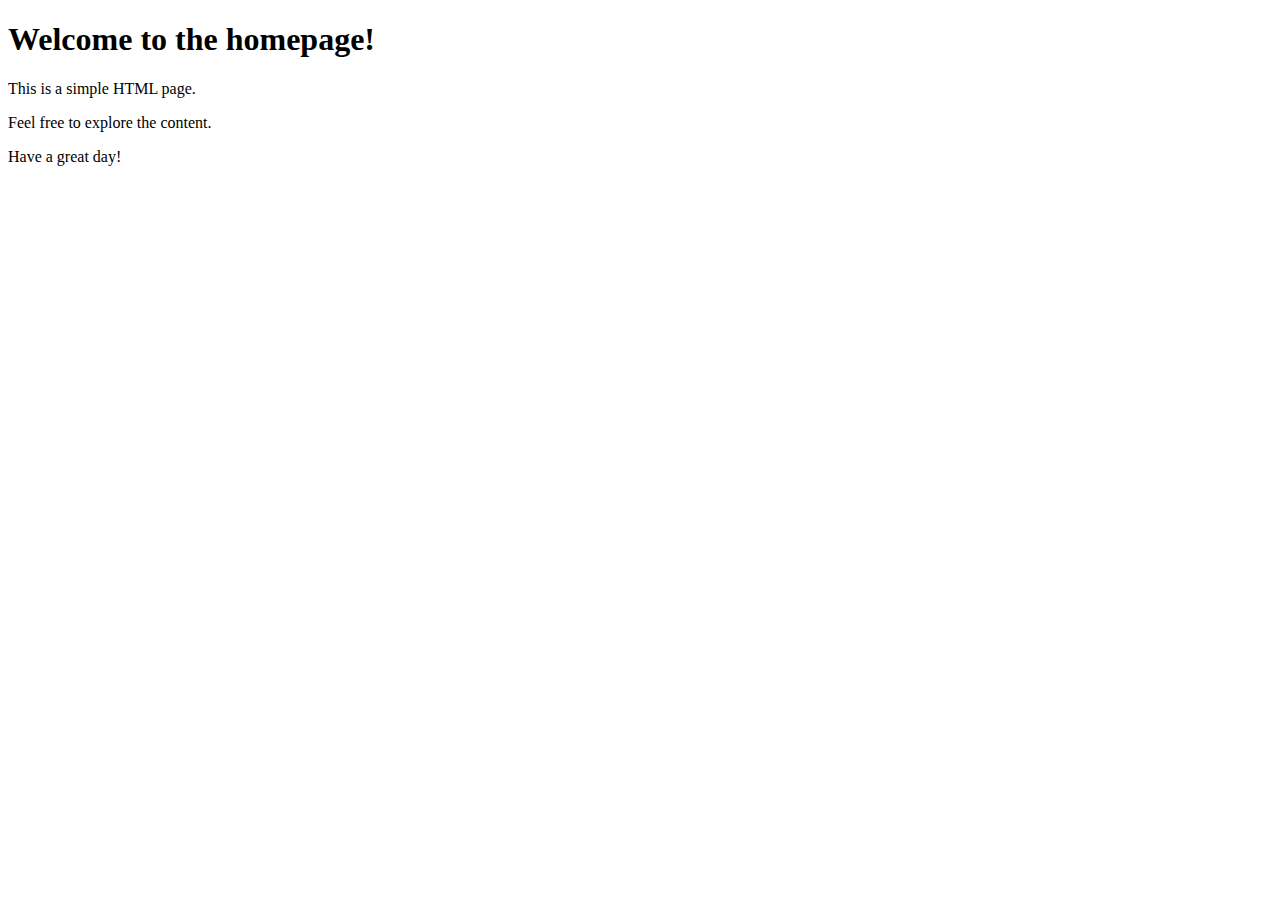
<file: app/templates/index.html>
<!-- Homepage -->
<!DOCTYPE html>
<html lang="en">
<head>
    <meta charset="UTF-8">
    <meta name="viewport" content="width=device-width, initial-scale=1.0">
    <title>homepage</title>
</head>
<body>
    <h1>Welcome to the homepage!</h1>
    <p>This is a simple HTML page.</p>
    <p>Feel free to explore the content.</p>
    <p>Have a great day!</p>
</body>
</html>
</file>
